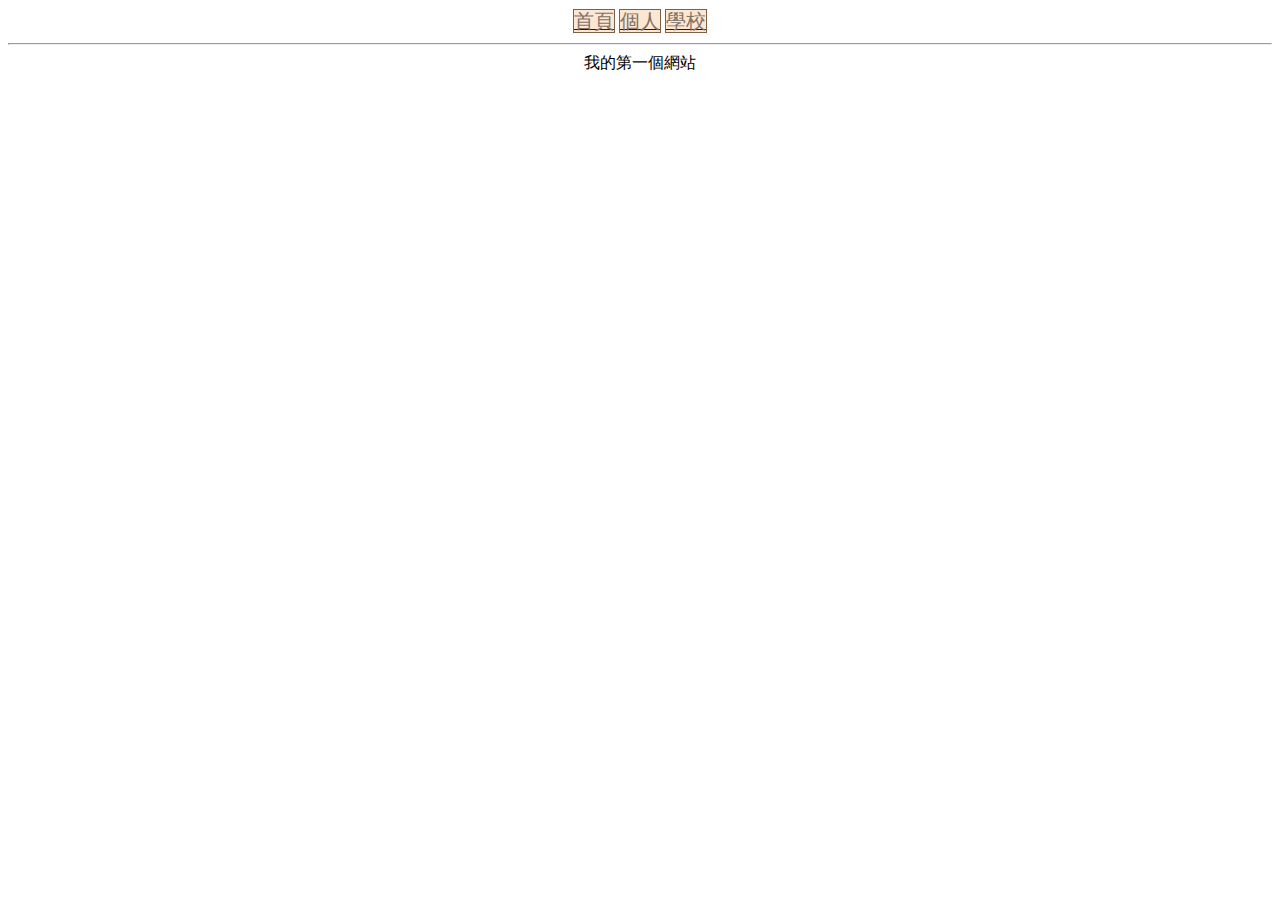
<file: index.html>
<html>
 <head>
  <meta charset="UTF-8">
  <title>我的網站</title>
  <link rel="stylesheet" href="./style.css">
 </haed>
 <body>
  <a href="index.html"><div class="btn">首頁</div></a>
  <a href="persenal.html"><div class="btn">個人</div></a>
  <a href="http://www.ncyu.edu.tw/NewSite/"><div class="btn">學校</div></a>
  <hr>
  <h7>我的第一個網站</h7>
 </body>
</html>
</file>
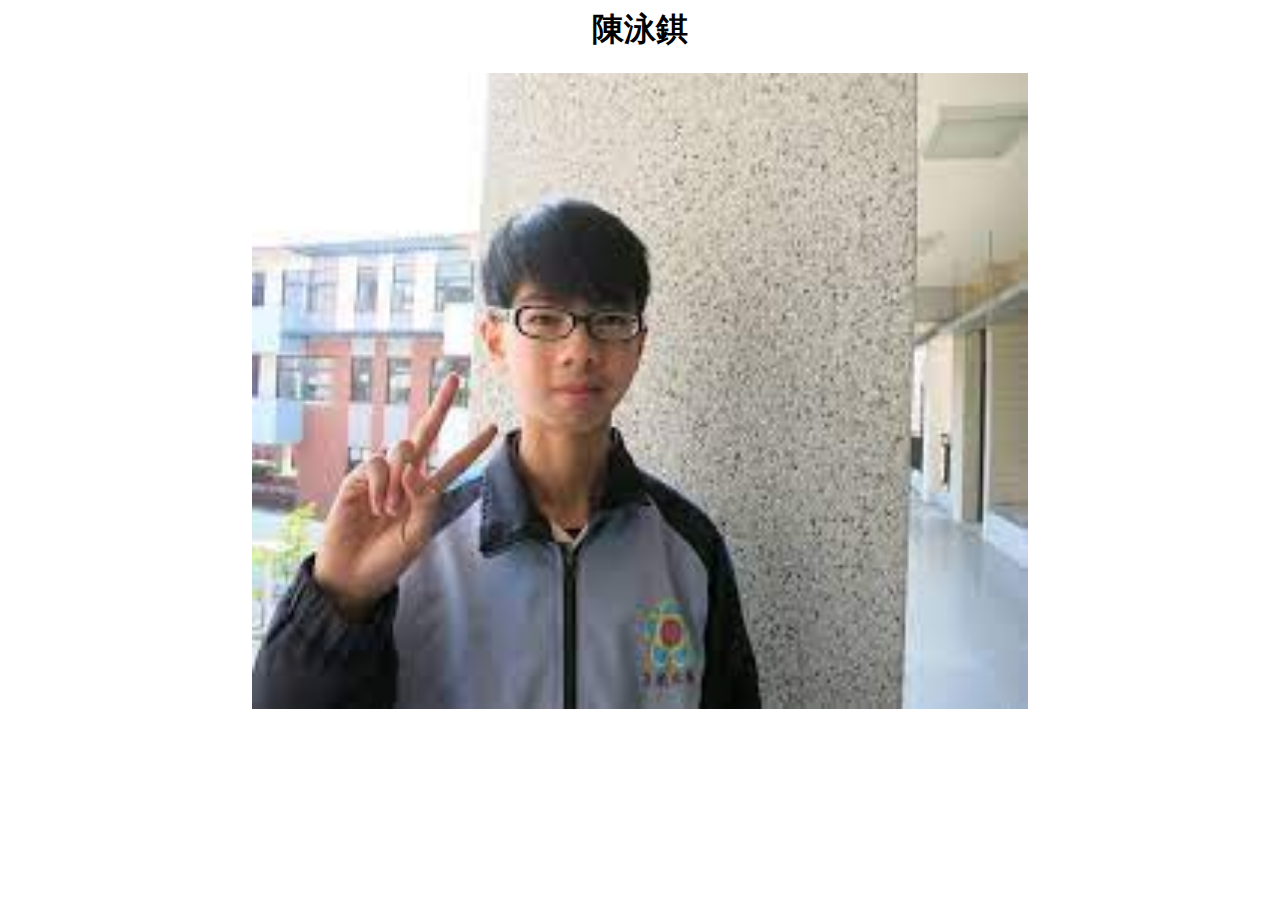
<file: persenal.html>
<html>
 <head>
  <meta charset="UTF-8">
  <title>Yung-Chi.Chen</title>
  <link rel="stylesheet" href="./style.css">
 </haed>
 <body>
  <h1>陳泳錤</h1>
  <img src="./img/yungchi.jfif" alt="U7's PHOTO" width="776" height="636">
 </body>
</html>
</file>
<file: style.css>
body{
  text-align: center;
}
.btn{
 border: solid 1px #806044;
 width: 150px;
 height:70px;
 display: inline;
 font-size: 20px;
 color: #7D7268;
 background-color: #FDE6D2;
}
</file>
